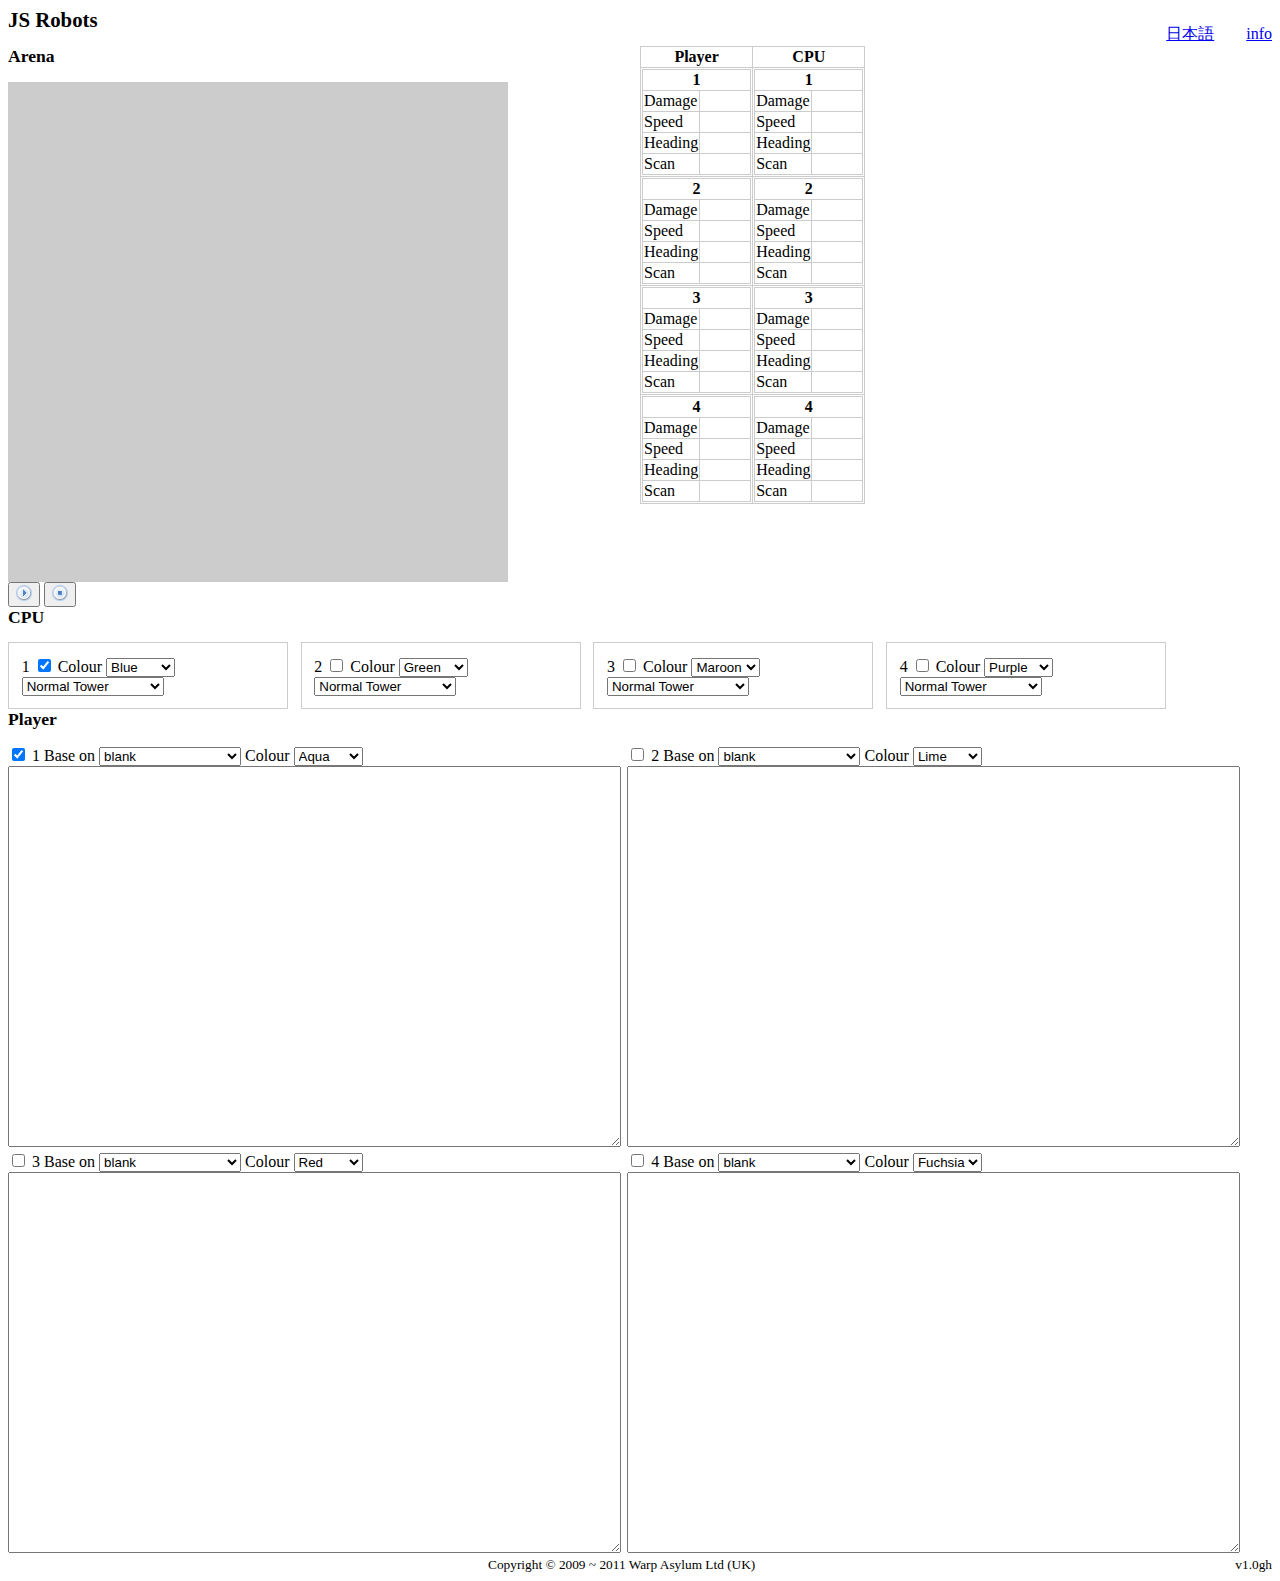
<file: index.html>
<!DOCTYPE html PUBLIC "-//W3C//DTD XHTML 1.1//EN" "http://www.w3.org/TR/xhtml11/DTD/xhtml11.dtd">
<html xmlns="http://www.w3.org/1999/xhtml" xml:lang="en">
<head>
<meta http-equiv="Content-Type" content="text/html; charset=utf-8" />
<meta http-equiv="Content-Style-Type" content="text/css"/>
<meta http-equiv="Content-Language" content="en"/>
<meta http-equiv="imagetoolbar" content="no"/>
<meta name="description" content="Fight to the death with JS Robots! A JavaScript programming game."/>
<meta name="keywords" content="jsrobots, javascript, programming game, robots, upa, crobots, learn programming"/>
<meta name="author" content="Warp Asylum"/>
<meta name="copyright" content="Copyright &copy; 2009 ~ 2011 Warp Asylum Ltd (UK)"/>
<title>JS Robots</title>
<link type="text/css" href="css/jsrobots.css" rel="stylesheet" media="all"/>
<!--<script type="text/javascript" src="http://jqueryjs.googlecode.com/files/jquery-1.3.2.min.js"></script>-->
<script type="text/javascript" src="js/3rd/jquery-1.3.2.min.js"></script><!--for full offline usability-->
<script type="text/javascript" src="js/scoring.js"></script>
<script type="text/javascript" src="js/interface.js"></script>
<script type="text/javascript" src="js/maths.js"></script>
<script type="text/javascript" src="js/robot.js"></script>
<script type="text/javascript" src="js/missile.js"></script>
<script type="text/javascript" src="js/explosion.js"></script>
<script type="text/javascript" src="js/arena.js"></script>
<script type="text/javascript" src="js/game.js"></script>
<script type="text/javascript" src="js/userland.js"></script>
</head>
<body>
<p style="float:right;"><a href="index_ja.html" xml:lang="ja">日本語</a><a href="info.html" style="margin-left:2em;">info</a></p><h1>JS Robots</h1>
<noscript><p>JS Robots is a JavaScript programming game and is simply no fun with JavaScript disabled :-(</p></noscript>
<div style="float:left; width:600px;">
	<h2>Arena</h2>
	<div id="arena" style="background-color:#CCCCCC; width:500px; height:500px;"></div>
	<button type="button" onclick="playButton();" title="Play (again)"><img src="img/control_play_blue.png" alt="Play (again)"/></button>
	<button type="button" onclick="stopButton();" title="Stop"><img src="img/control_stop_blue.png" alt="Stop"/></button>
	<!--
	<button type="button" onclick="pauseButton();" title="Pause/unpause"><img src="img/control_pause_blue.png" alt="Pause/unpause"/></button>
	-->
</div>
<div style="float:left; width:300px; margin-left:2em;">
	<table>
		<thead>
			<tr><th>Player</th><th>CPU</th></tr>
		</thead>
		<tbody>
			<tr>
				<td>
					<table>
						<thead><tr><th colspan="2">1</th></tr></thead>
						<tbody>
							<tr><td>Damage</td><td id="player_1_damage" style="width:3em;">&nbsp;&nbsp;&nbsp;</td></tr>
							<tr><td>Speed</td><td id="player_1_speed" style="width:3em;">&nbsp;&nbsp;&nbsp;</td></tr>
							<tr><td>Heading</td><td id="player_1_heading" style="width:3em;">&nbsp;&nbsp;&nbsp;</td></tr>
							<tr><td>Scan</td><td id="player_1_scan" style="width:3em;">&nbsp;&nbsp;&nbsp;</td></tr>
						</tbody>
					</table>
				</td>
				<td>
					<table>
						<thead><tr><th colspan="2">1</th></tr></thead>
						<tbody>
							<tr><td>Damage</td><td id="cpu_1_damage" style="width:3em;">&nbsp;&nbsp;&nbsp;</td></tr>
							<tr><td>Speed</td><td id="cpu_1_speed" style="width:3em;">&nbsp;&nbsp;&nbsp;</td></tr>
							<tr><td>Heading</td><td id="cpu_1_heading" style="width:3em;">&nbsp;&nbsp;&nbsp;</td></tr>
							<tr><td>Scan</td><td id="cpu_1_scan" style="width:3em;">&nbsp;&nbsp;&nbsp;</td></tr>
						</tbody>
					</table>
				</td>
			</tr>
			<tr>
				<td>
					<table>
						<thead><tr><th colspan="2">2</th></tr></thead>
						<tbody>
							<tr><td>Damage</td><td id="player_2_damage" style="width:3em;">&nbsp;&nbsp;&nbsp;</td></tr>
							<tr><td>Speed</td><td id="player_2_speed" style="width:3em;">&nbsp;&nbsp;&nbsp;</td></tr>
							<tr><td>Heading</td><td id="player_2_heading" style="width:3em;">&nbsp;&nbsp;&nbsp;</td></tr>
							<tr><td>Scan</td><td id="player_2_scan" style="width:3em;">&nbsp;&nbsp;&nbsp;</td></tr>
						</tbody>
					</table>
				</td>
				<td>
					<table>
						<thead><tr><th colspan="2">2</th></tr></thead>
						<tbody>
							<tr><td>Damage</td><td id="cpu_2_damage" style="width:3em;">&nbsp;&nbsp;&nbsp;</td></tr>
							<tr><td>Speed</td><td id="cpu_2_speed" style="width:3em;">&nbsp;&nbsp;&nbsp;</td></tr>
							<tr><td>Heading</td><td id="cpu_2_heading" style="width:3em;">&nbsp;&nbsp;&nbsp;</td></tr>
							<tr><td>Scan</td><td id="cpu_2_scan" style="width:3em;">&nbsp;&nbsp;&nbsp;</td></tr>
						</tbody>
					</table>
				</td>
			</tr>
			<tr>
				<td>
					<table>
						<thead><tr><th colspan="2">3</th></tr></thead>
						<tbody>
							<tr><td>Damage</td><td id="player_3_damage" style="width:3em;">&nbsp;&nbsp;&nbsp;</td></tr>
							<tr><td>Speed</td><td id="player_3_speed" style="width:3em;">&nbsp;&nbsp;&nbsp;</td></tr>
							<tr><td>Heading</td><td id="player_3_heading" style="width:3em;">&nbsp;&nbsp;&nbsp;</td></tr>
							<tr><td>Scan</td><td id="player_3_scan" style="width:3em;">&nbsp;&nbsp;&nbsp;</td></tr>
						</tbody>
					</table>
				</td>
				<td>
					<table>
						<thead><tr><th colspan="2">3</th></tr></thead>
						<tbody>
							<tr><td>Damage</td><td id="cpu_3_damage" style="width:3em;">&nbsp;&nbsp;&nbsp;</td></tr>
							<tr><td>Speed</td><td id="cpu_3_speed" style="width:3em;">&nbsp;&nbsp;&nbsp;</td></tr>
							<tr><td>Heading</td><td id="cpu_3_heading" style="width:3em;">&nbsp;&nbsp;&nbsp;</td></tr>
							<tr><td>Scan</td><td id="cpu_3_scan" style="width:3em;">&nbsp;&nbsp;&nbsp;</td></tr>
						</tbody>
					</table>
				</td>
			</tr>
			<tr>
				<td>
					<table>
						<thead><tr><th colspan="2">4</th></tr></thead>
						<tbody>
							<tr><td>Damage</td><td id="player_4_damage" style="width:3em;">&nbsp;&nbsp;&nbsp;</td></tr>
							<tr><td>Speed</td><td id="player_4_speed" style="width:3em;">&nbsp;&nbsp;&nbsp;</td></tr>
							<tr><td>Heading</td><td id="player_4_heading" style="width:3em;">&nbsp;&nbsp;&nbsp;</td></tr>
							<tr><td>Scan</td><td id="player_4_scan" style="width:3em;">&nbsp;&nbsp;&nbsp;</td></tr>
						</tbody>
					</table>
				</td>
				<td>
					<table>
						<thead><tr><th colspan="2">4</th></tr></thead>
						<tbody>
							<tr><td>Damage</td><td id="cpu_4_damage" style="width:3em;">&nbsp;&nbsp;&nbsp;</td></tr>
							<tr><td>Speed</td><td id="cpu_4_speed" style="width:3em;">&nbsp;&nbsp;&nbsp;</td></tr>
							<tr><td>Heading</td><td id="cpu_4_heading" style="width:3em;">&nbsp;&nbsp;&nbsp;</td></tr>
							<tr><td>Scan</td><td id="cpu_4_scan" style="width:3em;">&nbsp;&nbsp;&nbsp;</td></tr>
						</tbody>
					</table>
				</td>
			</tr>
		</tbody>
	</table>
</div>
<h2 style="clear:both;">CPU</h2>
<div style="width:20%; float:left; padding:1%; border:1px solid #CCCCCC; margin-right:1%;">
	1
	<input type="checkbox" id="cpu_1_on" checked="checked"/>
	Colour
	<select id="cpu_1_color"><option value="aqua" >Aqua</option><option value="black" >Black</option><option value="blue" selected="selected">Blue</option><option value="fuchsia" >Fuchsia</option><option value="gray" >Gray</option><option value="green" >Green</option><option value="lime" >Lime</option><option value="maroon" >Maroon</option><option value="navy" >Navy</option><option value="olive" >Olive</option><option value="purple" >Purple</option><option value="red" >Red</option><option value="silver" >Silver</option><option value="teal" >Teal</option><option value="white" >White</option><option value="yellow" >Yellow</option></select>
	<br/>
	<select id="cpu_1_program" ><optgroup label="Tower"><option value="normal_tower">Normal Tower</option><option value="defensive_tower">Defensive Tower</option><option value="aggressive_tower">Aggressive Tower</option></optgroup><optgroup label="Sniper"><option value="camping_sniper">Camping Sniper</option><option value="hunting_sniper">Hunting Sniper</option></optgroup><optgroup label="Guard"><option value="perimeter_guard">Perimeter Guard</option><option value="radius_guard">Radius Guard</option></optgroup><optgroup label="Miscellaneous"><option value="mosquito">Mosquito</option></optgroup></select>
</div>
<div style="width:20%; float:left; padding:1%; border:1px solid #CCCCCC; margin-right:1%;">
	2
	<input type="checkbox" id="cpu_2_on"/>
	Colour
	<select id="cpu_2_color"><option value="aqua" >Aqua</option><option value="black" >Black</option><option value="blue" >Blue</option><option value="fuchsia" >Fuchsia</option><option value="gray" >Gray</option><option value="green" selected="selected">Green</option><option value="lime" >Lime</option><option value="maroon" >Maroon</option><option value="navy" >Navy</option><option value="olive" >Olive</option><option value="purple" >Purple</option><option value="red" >Red</option><option value="silver" >Silver</option><option value="teal" >Teal</option><option value="white" >White</option><option value="yellow" >Yellow</option></select>
	<br/>
	<select id="cpu_2_program" ><optgroup label="Tower"><option value="normal_tower">Normal Tower</option><option value="defensive_tower">Defensive Tower</option><option value="aggressive_tower">Aggressive Tower</option></optgroup><optgroup label="Sniper"><option value="camping_sniper">Camping Sniper</option><option value="hunting_sniper">Hunting Sniper</option></optgroup><optgroup label="Guard"><option value="perimeter_guard">Perimeter Guard</option><option value="radius_guard">Radius Guard</option></optgroup><optgroup label="Miscellaneous"><option value="mosquito">Mosquito</option></optgroup></select>
</div>
<div style="width:20%; float:left; padding:1%; border:1px solid #CCCCCC; margin-right:1%;">
	3
	<input type="checkbox" id="cpu_3_on"/>
	Colour
	<select id="cpu_3_color"><option value="aqua" >Aqua</option><option value="black" >Black</option><option value="blue" >Blue</option><option value="fuchsia" >Fuchsia</option><option value="gray" >Gray</option><option value="green" >Green</option><option value="lime" >Lime</option><option value="maroon" selected="selected">Maroon</option><option value="navy" >Navy</option><option value="olive" >Olive</option><option value="purple" >Purple</option><option value="red" >Red</option><option value="silver" >Silver</option><option value="teal" >Teal</option><option value="white" >White</option><option value="yellow" >Yellow</option></select>
	<br/>
	<select id="cpu_3_program" ><optgroup label="Tower"><option value="normal_tower">Normal Tower</option><option value="defensive_tower">Defensive Tower</option><option value="aggressive_tower">Aggressive Tower</option></optgroup><optgroup label="Sniper"><option value="camping_sniper">Camping Sniper</option><option value="hunting_sniper">Hunting Sniper</option></optgroup><optgroup label="Guard"><option value="perimeter_guard">Perimeter Guard</option><option value="radius_guard">Radius Guard</option></optgroup><optgroup label="Miscellaneous"><option value="mosquito">Mosquito</option></optgroup></select>
</div>
<div style="width:20%; float:left; padding:1%; border:1px solid #CCCCCC; margin-right:1%;">
	4
	<input type="checkbox" id="cpu_4_on"/>
	Colour
	<select id="cpu_4_color"><option value="aqua" >Aqua</option><option value="black" >Black</option><option value="blue" >Blue</option><option value="fuchsia" >Fuchsia</option><option value="gray" >Gray</option><option value="green" >Green</option><option value="lime" >Lime</option><option value="maroon" >Maroon</option><option value="navy" >Navy</option><option value="olive" >Olive</option><option value="purple" selected="selected">Purple</option><option value="red" >Red</option><option value="silver" >Silver</option><option value="teal" >Teal</option><option value="white" >White</option><option value="yellow" >Yellow</option></select>
	<br/>
	<select id="cpu_4_program" ><optgroup label="Tower"><option value="normal_tower">Normal Tower</option><option value="defensive_tower">Defensive Tower</option><option value="aggressive_tower">Aggressive Tower</option></optgroup><optgroup label="Sniper"><option value="camping_sniper">Camping Sniper</option><option value="hunting_sniper">Hunting Sniper</option></optgroup><optgroup label="Guard"><option value="perimeter_guard">Perimeter Guard</option><option value="radius_guard">Radius Guard</option></optgroup><optgroup label="Miscellaneous"><option value="mosquito">Mosquito</option></optgroup></select>
</div>
<h2 style="clear:both;">Player</h2>
<div style="width:49%; float:left;">
	<input type="checkbox" id="player_1_on" checked="checked"/>
	1
	Base on
	<select id="player_1_program" onchange="setPlayer(1, this.value);"><option value="blank">blank</option><optgroup label="Tower"><option value="normal_tower">Normal Tower</option><option value="defensive_tower">Defensive Tower</option><option value="aggressive_tower">Aggressive Tower</option></optgroup><optgroup label="Sniper"><option value="camping_sniper">Camping Sniper</option><option value="hunting_sniper">Hunting Sniper</option></optgroup><optgroup label="Guard"><option value="perimeter_guard">Perimeter Guard</option><option value="radius_guard">Radius Guard</option></optgroup><optgroup label="Miscellaneous"><option value="mosquito">Mosquito</option></optgroup></select>
	Colour
	<select id="player_1_color"><option value="aqua" selected="selected">Aqua</option><option value="black" >Black</option><option value="blue" >Blue</option><option value="fuchsia" >Fuchsia</option><option value="gray" >Gray</option><option value="green" >Green</option><option value="lime" >Lime</option><option value="maroon" >Maroon</option><option value="navy" >Navy</option><option value="olive" >Olive</option><option value="purple" >Purple</option><option value="red" >Red</option><option value="silver" >Silver</option><option value="teal" >Teal</option><option value="white" >White</option><option value="yellow" >Yellow</option></select>
	<textarea id="player_1_program_source" style="width:98%;" rows="25" cols="60"></textarea>
	<script type="text/javascript">
		document.getElementById('player_1_program_source').onkeydown = catchTab;
	</script>
</div>
<div style="width:49%; float:left;">
	<input type="checkbox" id="player_2_on"/>
	2
	Base on
	<select id="player_2_program" onchange="setPlayer(2, this.value);"><option value="blank">blank</option><optgroup label="Tower"><option value="normal_tower">Normal Tower</option><option value="defensive_tower">Defensive Tower</option><option value="aggressive_tower">Aggressive Tower</option></optgroup><optgroup label="Sniper"><option value="camping_sniper">Camping Sniper</option><option value="hunting_sniper">Hunting Sniper</option></optgroup><optgroup label="Guard"><option value="perimeter_guard">Perimeter Guard</option><option value="radius_guard">Radius Guard</option></optgroup><optgroup label="Miscellaneous"><option value="mosquito">Mosquito</option></optgroup></select>
	Colour
	<select id="player_2_color"><option value="aqua" >Aqua</option><option value="black" >Black</option><option value="blue" >Blue</option><option value="fuchsia" >Fuchsia</option><option value="gray" >Gray</option><option value="green" >Green</option><option value="lime" selected="selected">Lime</option><option value="maroon" >Maroon</option><option value="navy" >Navy</option><option value="olive" >Olive</option><option value="purple" >Purple</option><option value="red" >Red</option><option value="silver" >Silver</option><option value="teal" >Teal</option><option value="white" >White</option><option value="yellow" >Yellow</option></select>
	<textarea id="player_2_program_source" style="width:98%;" rows="25" cols="60"></textarea>
	<script type="text/javascript">
		document.getElementById('player_2_program_source').onkeydown = catchTab;
	</script>
</div>
<div style="width:49%; float:left; clear:both;">
	<input type="checkbox" id="player_3_on"/>
	3
	Base on
	<select id="player_3_program" onchange="setPlayer(3, this.value);"><option value="blank">blank</option><optgroup label="Tower"><option value="normal_tower">Normal Tower</option><option value="defensive_tower">Defensive Tower</option><option value="aggressive_tower">Aggressive Tower</option></optgroup><optgroup label="Sniper"><option value="camping_sniper">Camping Sniper</option><option value="hunting_sniper">Hunting Sniper</option></optgroup><optgroup label="Guard"><option value="perimeter_guard">Perimeter Guard</option><option value="radius_guard">Radius Guard</option></optgroup><optgroup label="Miscellaneous"><option value="mosquito">Mosquito</option></optgroup></select>
	Colour
	<select id="player_3_color"><option value="aqua" >Aqua</option><option value="black" >Black</option><option value="blue" >Blue</option><option value="fuchsia" >Fuchsia</option><option value="gray" >Gray</option><option value="green" >Green</option><option value="lime" >Lime</option><option value="maroon" >Maroon</option><option value="navy" >Navy</option><option value="olive" >Olive</option><option value="purple" >Purple</option><option value="red" selected="selected">Red</option><option value="silver" >Silver</option><option value="teal" >Teal</option><option value="white" >White</option><option value="yellow" >Yellow</option></select>
	<textarea id="player_3_program_source" style="width:98%;" rows="25" cols="60"></textarea>
	<script type="text/javascript">
		document.getElementById('player_3_program_source').onkeydown = catchTab;
	</script>
</div>
<div style="width:49%; float:left;">
	<input type="checkbox" id="player_4_on"/>
	4
	Base on
	<select id="player_4_program" onchange="setPlayer(4, this.value);"><option value="blank">blank</option><optgroup label="Tower"><option value="normal_tower">Normal Tower</option><option value="defensive_tower">Defensive Tower</option><option value="aggressive_tower">Aggressive Tower</option></optgroup><optgroup label="Sniper"><option value="camping_sniper">Camping Sniper</option><option value="hunting_sniper">Hunting Sniper</option></optgroup><optgroup label="Guard"><option value="perimeter_guard">Perimeter Guard</option><option value="radius_guard">Radius Guard</option></optgroup><optgroup label="Miscellaneous"><option value="mosquito">Mosquito</option></optgroup></select>
	Colour
	<select id="player_4_color"><option value="aqua" >Aqua</option><option value="black" >Black</option><option value="blue" >Blue</option><option value="fuchsia" selected="selected">Fuchsia</option><option value="gray" >Gray</option><option value="green" >Green</option><option value="lime" >Lime</option><option value="maroon" >Maroon</option><option value="navy" >Navy</option><option value="olive" >Olive</option><option value="purple" >Purple</option><option value="red" >Red</option><option value="silver" >Silver</option><option value="teal" >Teal</option><option value="white" >White</option><option value="yellow" >Yellow</option></select>
	<textarea id="player_4_program_source" style="width:98%;" rows="25" cols="60"></textarea>
	<script type="text/javascript">
		document.getElementById('player_4_program_source').onkeydown = catchTab;
	</script>
</div>
		
<!--presets go here-->
<!--any good ways to, locally, load these in from the js/robots/* files??-->
<div style="display:none;">
	<textarea id="blank" rows="25" cols="60"></textarea>
	<textarea id="normal_tower" rows="25" cols="60">//NORMAL TOWER
//
//Scan constantly and shoot at most recently found target
//

if(!this.scanAngle)	//One-off initialisation
{
	this.scanAngle = rand(360);
	this.currentTargetAngle = 0;
	this.currentTargetRange = 0;
	this.gotFirstTarget = false;
}

var range = this.scan(this.scanAngle, 5);

if(range)	//Update shooting angle if new target found
{
	this.gotFirstTarget = true;
	this.currentTargetAngle = this.scanAngle;
	this.currentTargetRange = range;
}

//Fire at current angle and range
if(this.gotFirstTarget)
{
	this.cannon(this.currentTargetAngle, this.currentTargetRange);
}

this.scanAngle += 10;</textarea>
	<textarea id="defensive_tower" rows="25" cols="60">//DEFENSIVE TOWER
//
//Scan constantly and shoot at most recently found target
//IF we have taken damage
//

if(!this.scanAngle)	//One-off initialisation
{
	this.scanAngle = rand(360);
	this.currentTargetAngle = 0;
	this.currentTargetRange = 0;
	this.gotFirstTarget = false;
	this.currentDamage = 0;
}

var range = this.scan(this.scanAngle, 5);

if(range)	//Update shooting angle if new target found
{
	this.gotFirstTarget = true;
	this.currentTargetAngle = this.scanAngle;
	this.currentTargetRange = range;
}

//Fire at current angle and range IF we've taken a hit
if(this.gotFirstTarget && (this.damage() != this.currentDamage))
{
	this.cannon(this.currentTargetAngle, this.currentTargetRange);
}

this.scanAngle += 10;
this.currentDamage = this.damage();</textarea>
	<textarea id="aggressive_tower" rows="25" cols="60">//AGGRESSIVE TOWER
//
//Scan constantly and shoot at target if found
//ELSE lob a random missile for the sake of it!
//

if(!this.scanAngle)	//One-off initialisation
{
	this.scanAngle = rand(360);
}

var range = this.scan(this.scanAngle, 10);

if(range)
{
	this.cannon(this.scanAngle, range);
}

//Go wild!
else
{
	//Add 50 so we don't hit ourself!
	this.cannon(rand(360), rand(300) + 50);
}

this.scanAngle += 20;</textarea>
	<textarea id="camping_sniper" rows="25" cols="60">//CAMPING SNIPER
//
//Hide in a random corner for easier scanning
//
//

//Helper method
this.closeToWall = function()
{
	var x = this.loc_x();
	var y = this.loc_y();

	if(x < 10 || x > 490)
	{
		return true;
	}

	if(y < 10 || y > 490)
	{
		return true;
	}

	return false;
};

this.getRandomCorner = function()
{
	var decider = rand(1000);
	
	var x = 499;
	if(decider < 500)
	{
		x = 0;
	}
	
	decider = rand(1000);
	
	var y = 499;
	if(decider < 500)
	{
		y = 0;
	}
	
	return {x:x, y:y};	//Object literal
};

this.getScanAnglesForCorner = function(corner)
{
	if(corner.x == 0 && corner.y == 0)
	{
		return {min:90, max:180};
	}
	
	if(corner.x == 499 && corner.y == 0)
	{
		return {min:180, max:270};
	}
	
	if(corner.x == 499 && corner.y == 499)
	{
		return {min:270, max:359};
	}
	
	if(corner.x == 0 && corner.y == 499)
	{
		return {min:0, max:90};
	}
};

this.getHeadingToXY = function(x, y)
{
	var heading;
	
	var curx = this.loc_x();
	var cury = this.loc_y();
	
	var dx = curx - x;
	var dy = cury - y;
	
	//atan() only returns -90 to +90, so figure out how to use
	//the atan() value
	if(dx == 0)	//x is zero, we either move due north or south
	{
		if(y > cury)
		{
			heading = 180;	//South
		}
		
		else
		{
			heading = 0;	//North
		}
	}
	
	else
	{
		if(y < cury)
		{
			if(x > curx)
			{
				heading = atan(dy / dx);	//NORTH EAST
			}
			
			else
			{
				heading = 180 + atan(dy / dx);	//NORTH WEST
			}
        }
        
        else
        {
        	if(x > curx)
        	{
        		heading = 360 + atan(dy / dx);	//SOUTH EAST
        	}
        	
        	else
        	{
        		heading = 180 + atan(dy / dx);	//SOUTH WEST
        	}
        }
    }
    
    return heading;
};

//Init
if(!this.corner)
{
	this.corner = this.getRandomCorner();
	this.heading = this.getHeadingToXY(this.corner.x, this.corner.y);
	
	var scanAngles = this.getScanAnglesForCorner(this.corner);
	this.scanMin = scanAngles.min;
	this.scanMax = scanAngles.max;
	
	this.scanAngle = this.scanMin;
	
	this.currentDamage = 0;
}

//Almost in that corner? Then stop!
if(this.closeToWall())
{
	this.drive(this.heading, 0);
	
	var range = this.scan(this.scanAngle, 5);
	
	if(range && range < 350)
	{
		this.cannon(this.scanAngle, range);
	}
	
	this.scanAngle += 10;
	
	if(this.scanAngle > this.scanMax)
	{
		this.scanAngle = this.scanMin;
	}
}

else
{
	this.drive(this.heading, 50);
}

//Change corner if got damage (from explosion or collision)
if(this.currentDamage != this.damage())
{
	this.corner = this.getRandomCorner();
	this.heading = this.getHeadingToXY(this.corner.x, this.corner.y);
	this.drive(this.heading, 50);	//For quick getaway bug
}

this.currentDamage = this.damage();</textarea>
	<textarea id="hunting_sniper" rows="25" cols="60">//HUNTING SNIPER
//
//Scans only if lost/no target.
//Chases target and backs off if too close.
//No collision detection to speak of.
//Why not add some as a user exercise? ;-)
//

//Init
if(!this.scanAngle)
{
	this.scanAngle = 0;
}

var range = this.scan(this.scanAngle, 5);

//Have target
if(range)
{
	this.cannon(this.scanAngle, range);
	
	if(range > 300)	//Move closer
	{
		this.drive(this.scanAngle, 75);
	}
	
	else if(range < 200)	//Back off
	{
		this.drive(this.scanAngle, 0);
		this.drive(this.scanAngle - 180, 100);
	}
}

else	//Only change scanning angle if we've lost the target
{
	this.scanAngle += 10;
}</textarea>
	<textarea id="radius_guard" rows="25" cols="60">//RADIUS GUARD
//
//Walk around a circle protecting what's inside
//the circle by shooting outwards if there's a target.
//Change drive direction if hit a robot or wall
//

//Helper method
this.closeToWall = function()
{
	var x = this.loc_x();
	var y = this.loc_y();

	if(x < 10 || x > 490)
	{
		return true;
	}

	if(y < 10 || y > 490)
	{
		return true;
	}

	return false;
};

//Init
if(!this.walkAngle)
{
	this.walkAngle = 0;
	this.angleInc = 3;
	this.affector = 1;
}

//Scan current tangent (ie. drive angle minus 90) from centre of circle
//[We need to *add* 90 when angleInc is negative (ie. moving anti-clockwise)]
this.scanAngle = this.walkAngle + (90 * -this.affector);

this.drive(this.walkAngle, 50);

var range = this.scan(this.scanAngle, 10);

//Have target
if(range)
{
	this.cannon(this.scanAngle, range);
}

this.walkAngle += (this.angleInc * this.affector);

if(this.speed() == 0 || this.closeToWall())	//Hit wall or robot
{
	//this.angleInc = -this.angleInc;
	this.affector = -this.affector;
	this.walkAngle -= 180;
}

if(this.speed() == 0)	//For quick getaway bug
{
	this.drive(this.walkAngle, 50);
}</textarea>
	<textarea id="perimeter_guard" rows="25" cols="60">//PERIMETER GUARD
//
//Walk back and forth across the same line
//shooting anything more-or-less in front
//and backtracking if hit another robots
//

//Helper method
this.closeToWall = function()
{
	var x = this.loc_x();
	var y = this.loc_y();

	if(x < 10 || x > 490)
	{
		return true;
	}

	if(y < 10 || y > 490)
	{
		return true;
	}

	return false;
};

//Reverse driving angle by 180 degrees
this.toggleAngle = function()
{
	if(this.currentAngle == this.startAngle)
	{
		this.currentAngle = this.returnAngle;
	}
	
	else
	{
		this.currentAngle = this.startAngle;
	}
};

//Init
if(!this.startAngle)
{
	this.startAngle = rand(360);
	this.returnAngle = this.startAngle - 180;
	this.currentAngle = this.startAngle;
}



this.drive(this.currentAngle, 50);

var range = this.scan(this.currentAngle, 10);

//Have target
if(range)
{
	this.cannon(this.currentAngle, range);
}

if(this.speed() == 0 || this.closeToWall())	//Hit wall or robot
{
	this.toggleAngle();
}

if(this.speed() == 0)	//For quick getaway bug
{
	this.drive(this.currentAngle, 50);
}</textarea>
	<textarea id="mosquito" rows="25" cols="60">//MOSQUITO
//
//A non-offensive robot that flies around randomly
//like a lunatic
//

//Helper
this.closeToCoord = function(coord)
{
	return (Math.abs(coord.x - this.loc_x()) < 20) && (Math.abs(coord.y - this.loc_y()) < 20);
};

this.getRandomCoord = function()
{
	return {x:rand(500), y:rand(500)};	//Object literal
};

this.getHeadingToXY = function(x, y)
{
	var heading;
	
	var curx = this.loc_x();
	var cury = this.loc_y();
	
	var dx = curx - x;
	var dy = cury - y;
	
	//atan() only returns -90 to +90, so figure out how to use
	//the atan() value
	if(dx == 0)	//x is zero, we either move due north or south
	{
		if(y > cury)
		{
			heading = 180;	//South
		}
		
		else
		{
			heading = 0;	//North
		}
	}
	
	else
	{
		if(y < cury)
		{
			if(x > curx)
			{
				heading = atan(dy / dx);	//NORTH EAST
			}
			
			else
			{
				heading = 180 + atan(dy / dx);	//NORTH WEST
			}
        }
        
        else
        {
        	if(x > curx)
        	{
        		heading = 360 + atan(dy / dx);	//SOUTH EAST
        	}
        	
        	else
        	{
        		heading = 180 + atan(dy / dx);	//SOUTH WEST
        	}
        }
    }
    
    return heading;
};

this.getCoordAndHeading = function()
{
	this.coord = this.getRandomCoord();
	this.heading = this.getHeadingToXY(this.coord.x, this.coord.y);
};

//Init
if(!this.coord)
{
	this.getCoordAndHeading();
}

this.drive(this.heading, 100);

//Stop (and change coord) if close enough to desired coord
//OR if we've hit another robot
if(this.closeToCoord(this.coord) || this.speed() == 0)
{
	this.drive(this.heading, 0);	//Stop
		
	this.getCoordAndHeading();
	this.drive(this.heading, 100);	//For quick getaway bug
}</textarea>
</div>

<!--this is for the log() function - quite useful!-->
<!--
<br/>
<br style="clear:both;"/>
<div id="console" style="font-family:monospace; border:1px solid black; padding:0.5em; height:400px; overflow:auto;"></div>
-->

<div id="footer"><span style="float:right;">v1.0gh</span>Copyright &copy; 2009 ~ 2011 Warp Asylum Ltd (UK)</div>
</body>
</html>
</file>
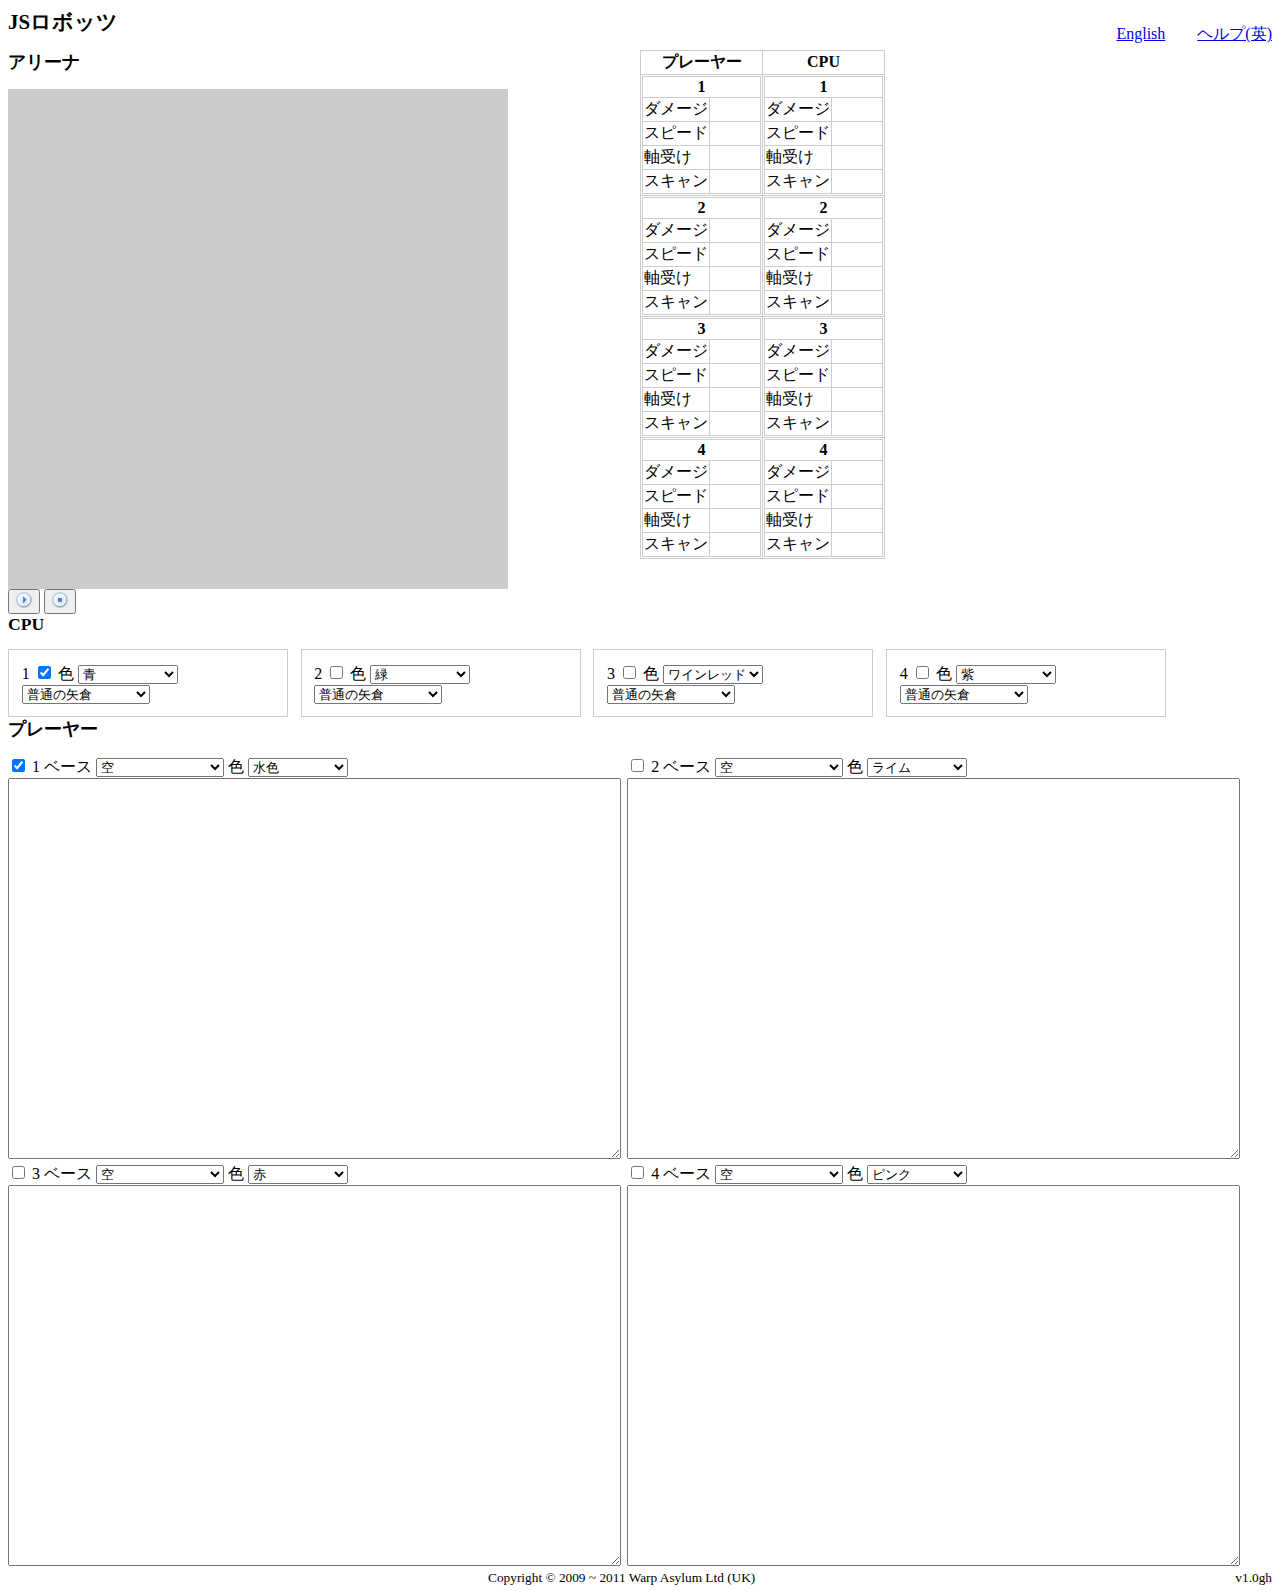
<file: index_ja.html>
<!DOCTYPE html PUBLIC "-//W3C//DTD XHTML 1.1//EN" "http://www.w3.org/TR/xhtml11/DTD/xhtml11.dtd">
<html xmlns="http://www.w3.org/1999/xhtml" xml:lang="ja">
<head>
<meta http-equiv="Content-Type" content="text/html; charset=utf-8" />
<meta http-equiv="Content-Style-Type" content="text/css"/>
<meta http-equiv="Content-Language" content="ja"/>
<meta http-equiv="imagetoolbar" content="no"/>
<meta name="description" content="JavaScript ロボットで、死ぬまで戦ってください! JavaScript のプログラミングゲームです。"/>
<meta name="keywords" content="ロボッツ, CROBOTS, ジャバスクリプト, ジャヴァスクリプト, javascript, js, プログラミング, ゲーム"/>
<meta name="author" content="Warp Asylum"/>
<meta name="copyright" content="Copyright &copy; 2009 ~ 2011 Warp Asylum Ltd (UK)"/>
<title>JSロボッツ</title>
<link type="text/css" href="css/jsrobots.css" rel="stylesheet" media="all"/>
<!--<script type="text/javascript" src="http://jqueryjs.googlecode.com/files/jquery-1.3.2.min.js"></script>-->
<script type="text/javascript" src="js/3rd/jquery-1.3.2.min.js"></script>
<script type="text/javascript" src="js/scoring.js"></script>
<script type="text/javascript" src="js/interface.js"></script>
<script type="text/javascript" src="js/maths.js"></script>
<script type="text/javascript" src="js/robot.js"></script>
<script type="text/javascript" src="js/missile.js"></script>
<script type="text/javascript" src="js/explosion.js"></script>
<script type="text/javascript" src="js/arena.js"></script>
<script type="text/javascript" src="js/game.js"></script>
<script type="text/javascript" src="js/userland.js"></script>
</head>
<body>
<p style="float:right;"><a href="index.html" xml:lang="en">English</a><a href="info.html" style="margin-left:2em;">ヘルプ(英)</a></p><h1>JSロボッツ</h1>
<noscript><p>JavaScript が必要です。</p></noscript>
<div style="float:left; width:600px;">
	<h2>アリーナ</h2>
	<div id="arena" style="background-color:#CCCCCC; width:500px; height:500px;"></div>
	<button type="button" onclick="playButton();" title="(再)起動"><img src="img/control_play_blue.png" alt="(再)起動"/></button>
	<button type="button" onclick="stopButton();" title="止める"><img src="img/control_stop_blue.png" alt="止める"/></button>
	<!--
	<button type="button" onclick="pauseButton();" title="Pause/unpause"><img src="img/control_pause_blue.png" alt="Pause/unpause"/></button>
	-->
</div>
<div style="float:left; width:300px; margin-left:2em;">
	<table>
		<thead>
			<tr><th>プレーヤー</th><th>CPU</th></tr>
		</thead>
		<tbody>
			<tr>
				<td>
					<table>
						<thead><tr><th colspan="2">1</th></tr></thead>
						<tbody>
							<tr><td>ダメージ</td><td id="player_1_damage" style="width:3em;">&nbsp;&nbsp;&nbsp;</td></tr>
							<tr><td>スピード</td><td id="player_1_speed" style="width:3em;">&nbsp;&nbsp;&nbsp;</td></tr>
							<tr><td>軸受け</td><td id="player_1_heading" style="width:3em;">&nbsp;&nbsp;&nbsp;</td></tr>
							<tr><td>スキャン</td><td id="player_1_scan" style="width:3em;">&nbsp;&nbsp;&nbsp;</td></tr>
						</tbody>
					</table>
				</td>
				<td>
					<table>
						<thead><tr><th colspan="2">1</th></tr></thead>
						<tbody>
							<tr><td>ダメージ</td><td id="cpu_1_damage" style="width:3em;">&nbsp;&nbsp;&nbsp;</td></tr>
							<tr><td>スピード</td><td id="cpu_1_speed" style="width:3em;">&nbsp;&nbsp;&nbsp;</td></tr>
							<tr><td>軸受け</td><td id="cpu_1_heading" style="width:3em;">&nbsp;&nbsp;&nbsp;</td></tr>
							<tr><td>スキャン</td><td id="cpu_1_scan" style="width:3em;">&nbsp;&nbsp;&nbsp;</td></tr>
						</tbody>
					</table>
				</td>
			</tr>
			<tr>
				<td>
					<table>
						<thead><tr><th colspan="2">2</th></tr></thead>
						<tbody>
							<tr><td>ダメージ</td><td id="player_2_damage" style="width:3em;">&nbsp;&nbsp;&nbsp;</td></tr>
							<tr><td>スピード</td><td id="player_2_speed" style="width:3em;">&nbsp;&nbsp;&nbsp;</td></tr>
							<tr><td>軸受け</td><td id="player_2_heading" style="width:3em;">&nbsp;&nbsp;&nbsp;</td></tr>
							<tr><td>スキャン</td><td id="player_2_scan" style="width:3em;">&nbsp;&nbsp;&nbsp;</td></tr>
						</tbody>
					</table>
				</td>
				<td>
					<table>
						<thead><tr><th colspan="2">2</th></tr></thead>
						<tbody>
							<tr><td>ダメージ</td><td id="cpu_2_damage" style="width:3em;">&nbsp;&nbsp;&nbsp;</td></tr>
							<tr><td>スピード</td><td id="cpu_2_speed" style="width:3em;">&nbsp;&nbsp;&nbsp;</td></tr>
							<tr><td>軸受け</td><td id="cpu_2_heading" style="width:3em;">&nbsp;&nbsp;&nbsp;</td></tr>
							<tr><td>スキャン</td><td id="cpu_2_scan" style="width:3em;">&nbsp;&nbsp;&nbsp;</td></tr>
						</tbody>
					</table>
				</td>
			</tr>
			<tr>
				<td>
					<table>
						<thead><tr><th colspan="2">3</th></tr></thead>
						<tbody>
							<tr><td>ダメージ</td><td id="player_3_damage" style="width:3em;">&nbsp;&nbsp;&nbsp;</td></tr>
							<tr><td>スピード</td><td id="player_3_speed" style="width:3em;">&nbsp;&nbsp;&nbsp;</td></tr>
							<tr><td>軸受け</td><td id="player_3_heading" style="width:3em;">&nbsp;&nbsp;&nbsp;</td></tr>
							<tr><td>スキャン</td><td id="player_3_scan" style="width:3em;">&nbsp;&nbsp;&nbsp;</td></tr>
						</tbody>
					</table>
				</td>
				<td>
					<table>
						<thead><tr><th colspan="2">3</th></tr></thead>
						<tbody>
							<tr><td>ダメージ</td><td id="cpu_3_damage" style="width:3em;">&nbsp;&nbsp;&nbsp;</td></tr>
							<tr><td>スピード</td><td id="cpu_3_speed" style="width:3em;">&nbsp;&nbsp;&nbsp;</td></tr>
							<tr><td>軸受け</td><td id="cpu_3_heading" style="width:3em;">&nbsp;&nbsp;&nbsp;</td></tr>
							<tr><td>スキャン</td><td id="cpu_3_scan" style="width:3em;">&nbsp;&nbsp;&nbsp;</td></tr>
						</tbody>
					</table>
				</td>
			</tr>
			<tr>
				<td>
					<table>
						<thead><tr><th colspan="2">4</th></tr></thead>
						<tbody>
							<tr><td>ダメージ</td><td id="player_4_damage" style="width:3em;">&nbsp;&nbsp;&nbsp;</td></tr>
							<tr><td>スピード</td><td id="player_4_speed" style="width:3em;">&nbsp;&nbsp;&nbsp;</td></tr>
							<tr><td>軸受け</td><td id="player_4_heading" style="width:3em;">&nbsp;&nbsp;&nbsp;</td></tr>
							<tr><td>スキャン</td><td id="player_4_scan" style="width:3em;">&nbsp;&nbsp;&nbsp;</td></tr>
						</tbody>
					</table>
				</td>
				<td>
					<table>
						<thead><tr><th colspan="2">4</th></tr></thead>
						<tbody>
							<tr><td>ダメージ</td><td id="cpu_4_damage" style="width:3em;">&nbsp;&nbsp;&nbsp;</td></tr>
							<tr><td>スピード</td><td id="cpu_4_speed" style="width:3em;">&nbsp;&nbsp;&nbsp;</td></tr>
							<tr><td>軸受け</td><td id="cpu_4_heading" style="width:3em;">&nbsp;&nbsp;&nbsp;</td></tr>
							<tr><td>スキャン</td><td id="cpu_4_scan" style="width:3em;">&nbsp;&nbsp;&nbsp;</td></tr>
						</tbody>
					</table>
				</td>
			</tr>
		</tbody>
	</table>
</div>
<h2 style="clear:both;">CPU</h2>
<div style="width:20%; float:left; padding:1%; border:1px solid #CCCCCC; margin-right:1%;">
	1
	<input type="checkbox" id="cpu_1_on" checked="checked"/>
	色
	<select id="cpu_1_color"><option value="aqua" >水色</option><option value="black" >黒</option><option value="blue" selected="selected">青</option><option value="fuchsia" >ピンク</option><option value="gray" >灰色</option><option value="green" >緑</option><option value="lime" >ライム</option><option value="maroon" >ワインレッド</option><option value="navy" >ネイビー</option><option value="olive" >オリブ</option><option value="purple" >紫</option><option value="red" >赤</option><option value="silver" >シルバー</option><option value="teal" >ターコイズ</option><option value="white" >白</option><option value="yellow" >黄色</option></select>	
	<br/>
	<select id="cpu_1_program" ><optgroup label="矢倉"><option value="normal_tower">普通の矢倉</option><option value="defensive_tower">防衛的な矢倉</option><option value="aggressive_tower">攻撃的な矢倉</option></optgroup><optgroup label="狙撃兵"><option value="camping_sniper">隠れる狙撃兵</option><option value="hunting_sniper">追跡する狙撃兵</option></optgroup><optgroup label="警備隊"><option value="perimeter_guard">周辺警備隊</option><option value="radius_guard">半径警備隊</option></optgroup><optgroup label="その他"><option value="mosquito">蚊</option></optgroup></select>
</div>
<div style="width:20%; float:left; padding:1%; border:1px solid #CCCCCC; margin-right:1%;">
	2
	<input type="checkbox" id="cpu_2_on"/>
	色
	<select id="cpu_2_color"><option value="aqua" >水色</option><option value="black" >黒</option><option value="blue" >青</option><option value="fuchsia" >ピンク</option><option value="gray" >灰色</option><option value="green" selected="selected">緑</option><option value="lime" >ライム</option><option value="maroon" >ワインレッド</option><option value="navy" >ネイビー</option><option value="olive" >オリブ</option><option value="purple" >紫</option><option value="red" >赤</option><option value="silver" >シルバー</option><option value="teal" >ターコイズ</option><option value="white" >白</option><option value="yellow" >黄色</option></select>	
	<br/>
	<select id="cpu_2_program" ><optgroup label="矢倉"><option value="normal_tower">普通の矢倉</option><option value="defensive_tower">防衛的な矢倉</option><option value="aggressive_tower">攻撃的な矢倉</option></optgroup><optgroup label="狙撃兵"><option value="camping_sniper">隠れる狙撃兵</option><option value="hunting_sniper">追跡する狙撃兵</option></optgroup><optgroup label="警備隊"><option value="perimeter_guard">周辺警備隊</option><option value="radius_guard">半径警備隊</option></optgroup><optgroup label="その他"><option value="mosquito">蚊</option></optgroup></select>
</div>
<div style="width:20%; float:left; padding:1%; border:1px solid #CCCCCC; margin-right:1%;">
	3
	<input type="checkbox" id="cpu_3_on"/>
	色
	<select id="cpu_3_color"><option value="aqua" >水色</option><option value="black" >黒</option><option value="blue" >青</option><option value="fuchsia" >ピンク</option><option value="gray" >灰色</option><option value="green" >緑</option><option value="lime" >ライム</option><option value="maroon" selected="selected">ワインレッド</option><option value="navy" >ネイビー</option><option value="olive" >オリブ</option><option value="purple" >紫</option><option value="red" >赤</option><option value="silver" >シルバー</option><option value="teal" >ターコイズ</option><option value="white" >白</option><option value="yellow" >黄色</option></select>	
	<br/>
	<select id="cpu_3_program" ><optgroup label="矢倉"><option value="normal_tower">普通の矢倉</option><option value="defensive_tower">防衛的な矢倉</option><option value="aggressive_tower">攻撃的な矢倉</option></optgroup><optgroup label="狙撃兵"><option value="camping_sniper">隠れる狙撃兵</option><option value="hunting_sniper">追跡する狙撃兵</option></optgroup><optgroup label="警備隊"><option value="perimeter_guard">周辺警備隊</option><option value="radius_guard">半径警備隊</option></optgroup><optgroup label="その他"><option value="mosquito">蚊</option></optgroup></select>
</div>
<div style="width:20%; float:left; padding:1%; border:1px solid #CCCCCC; margin-right:1%;">
	4
	<input type="checkbox" id="cpu_4_on"/>
	色
	<select id="cpu_4_color"><option value="aqua" >水色</option><option value="black" >黒</option><option value="blue" >青</option><option value="fuchsia" >ピンク</option><option value="gray" >灰色</option><option value="green" >緑</option><option value="lime" >ライム</option><option value="maroon" >ワインレッド</option><option value="navy" >ネイビー</option><option value="olive" >オリブ</option><option value="purple" selected="selected">紫</option><option value="red" >赤</option><option value="silver" >シルバー</option><option value="teal" >ターコイズ</option><option value="white" >白</option><option value="yellow" >黄色</option></select>	
	<br/>
	<select id="cpu_4_program" ><optgroup label="矢倉"><option value="normal_tower">普通の矢倉</option><option value="defensive_tower">防衛的な矢倉</option><option value="aggressive_tower">攻撃的な矢倉</option></optgroup><optgroup label="狙撃兵"><option value="camping_sniper">隠れる狙撃兵</option><option value="hunting_sniper">追跡する狙撃兵</option></optgroup><optgroup label="警備隊"><option value="perimeter_guard">周辺警備隊</option><option value="radius_guard">半径警備隊</option></optgroup><optgroup label="その他"><option value="mosquito">蚊</option></optgroup></select>
</div>
<h2 style="clear:both;">プレーヤー</h2>
<div style="width:49%; float:left;">
	<input type="checkbox" id="player_1_on" checked="checked"/>
	1
	ベース
	<select id="player_1_program" onchange="setPlayer(1, this.value);"><option value="blank">空</option><optgroup label="矢倉"><option value="normal_tower">普通の矢倉</option><option value="defensive_tower">防衛的な矢倉</option><option value="aggressive_tower">攻撃的な矢倉</option></optgroup><optgroup label="狙撃兵"><option value="camping_sniper">隠れる狙撃兵</option><option value="hunting_sniper">追跡する狙撃兵</option></optgroup><optgroup label="警備隊"><option value="perimeter_guard">周辺警備隊</option><option value="radius_guard">半径警備隊</option></optgroup><optgroup label="その他"><option value="mosquito">蚊</option></optgroup></select>
	色
	<select id="player_1_color"><option value="aqua" selected="selected">水色</option><option value="black" >黒</option><option value="blue" >青</option><option value="fuchsia" >ピンク</option><option value="gray" >灰色</option><option value="green" >緑</option><option value="lime" >ライム</option><option value="maroon" >ワインレッド</option><option value="navy" >ネイビー</option><option value="olive" >オリブ</option><option value="purple" >紫</option><option value="red" >赤</option><option value="silver" >シルバー</option><option value="teal" >ターコイズ</option><option value="white" >白</option><option value="yellow" >黄色</option></select>
	<textarea id="player_1_program_source" style="width:98%;" rows="25" cols="60"></textarea>
	<script type="text/javascript">
		document.getElementById('player_1_program_source').onkeydown = catchTab;
	</script>
</div>
<div style="width:49%; float:left;">
	<input type="checkbox" id="player_2_on"/>
	2
	ベース
	<select id="player_2_program" onchange="setPlayer(2, this.value);"><option value="blank">空</option><optgroup label="矢倉"><option value="normal_tower">普通の矢倉</option><option value="defensive_tower">防衛的な矢倉</option><option value="aggressive_tower">攻撃的な矢倉</option></optgroup><optgroup label="狙撃兵"><option value="camping_sniper">隠れる狙撃兵</option><option value="hunting_sniper">追跡する狙撃兵</option></optgroup><optgroup label="警備隊"><option value="perimeter_guard">周辺警備隊</option><option value="radius_guard">半径警備隊</option></optgroup><optgroup label="その他"><option value="mosquito">蚊</option></optgroup></select>
	色
	<select id="player_2_color"><option value="aqua" >水色</option><option value="black" >黒</option><option value="blue" >青</option><option value="fuchsia" >ピンク</option><option value="gray" >灰色</option><option value="green" >緑</option><option value="lime" selected="selected">ライム</option><option value="maroon" >ワインレッド</option><option value="navy" >ネイビー</option><option value="olive" >オリブ</option><option value="purple" >紫</option><option value="red" >赤</option><option value="silver" >シルバー</option><option value="teal" >ターコイズ</option><option value="white" >白</option><option value="yellow" >黄色</option></select>
	<textarea id="player_2_program_source" style="width:98%;" rows="25" cols="60"></textarea>
	<script type="text/javascript">
		document.getElementById('player_2_program_source').onkeydown = catchTab;
	</script>
</div>
<div style="width:49%; float:left; clear:both;">
	<input type="checkbox" id="player_3_on"/>
	3
	ベース
	<select id="player_3_program" onchange="setPlayer(3, this.value);"><option value="blank">空</option><optgroup label="矢倉"><option value="normal_tower">普通の矢倉</option><option value="defensive_tower">防衛的な矢倉</option><option value="aggressive_tower">攻撃的な矢倉</option></optgroup><optgroup label="狙撃兵"><option value="camping_sniper">隠れる狙撃兵</option><option value="hunting_sniper">追跡する狙撃兵</option></optgroup><optgroup label="警備隊"><option value="perimeter_guard">周辺警備隊</option><option value="radius_guard">半径警備隊</option></optgroup><optgroup label="その他"><option value="mosquito">蚊</option></optgroup></select>
	色
	<select id="player_3_color"><option value="aqua" >水色</option><option value="black" >黒</option><option value="blue" >青</option><option value="fuchsia" >ピンク</option><option value="gray" >灰色</option><option value="green" >緑</option><option value="lime" >ライム</option><option value="maroon" >ワインレッド</option><option value="navy" >ネイビー</option><option value="olive" >オリブ</option><option value="purple" >紫</option><option value="red" selected="selected">赤</option><option value="silver" >シルバー</option><option value="teal" >ターコイズ</option><option value="white" >白</option><option value="yellow" >黄色</option></select>
	<textarea id="player_3_program_source" style="width:98%;" rows="25" cols="60"></textarea>
	<script type="text/javascript">
		document.getElementById('player_3_program_source').onkeydown = catchTab;
	</script>
</div>
<div style="width:49%; float:left;">
	<input type="checkbox" id="player_4_on"/>
	4
	ベース
	<select id="player_4_program" onchange="setPlayer(4, this.value);"><option value="blank">空</option><optgroup label="矢倉"><option value="normal_tower">普通の矢倉</option><option value="defensive_tower">防衛的な矢倉</option><option value="aggressive_tower">攻撃的な矢倉</option></optgroup><optgroup label="狙撃兵"><option value="camping_sniper">隠れる狙撃兵</option><option value="hunting_sniper">追跡する狙撃兵</option></optgroup><optgroup label="警備隊"><option value="perimeter_guard">周辺警備隊</option><option value="radius_guard">半径警備隊</option></optgroup><optgroup label="その他"><option value="mosquito">蚊</option></optgroup></select>
	色
	<select id="player_4_color"><option value="aqua" >水色</option><option value="black" >黒</option><option value="blue" >青</option><option value="fuchsia" selected="selected">ピンク</option><option value="gray" >灰色</option><option value="green" >緑</option><option value="lime" >ライム</option><option value="maroon" >ワインレッド</option><option value="navy" >ネイビー</option><option value="olive" >オリブ</option><option value="purple" >紫</option><option value="red" >赤</option><option value="silver" >シルバー</option><option value="teal" >ターコイズ</option><option value="white" >白</option><option value="yellow" >黄色</option></select>
	<textarea id="player_4_program_source" style="width:98%;" rows="25" cols="60"></textarea>
	<script type="text/javascript">
		document.getElementById('player_4_program_source').onkeydown = catchTab;
	</script>
</div>
		
<!--presets go here-->
<!--any good ways to, locally, load these in from the js/robots/* files??-->
<div style="display:none;">
	<textarea id="blank" rows="25" cols="60"></textarea>
	<textarea id="normal_tower" rows="25" cols="60">//NORMAL TOWER
//
//Scan constantly and shoot at most recently found target
//

if(!this.scanAngle)	//One-off initialisation
{
	this.scanAngle = rand(360);
	this.currentTargetAngle = 0;
	this.currentTargetRange = 0;
	this.gotFirstTarget = false;
}

var range = this.scan(this.scanAngle, 5);

if(range)	//Update shooting angle if new target found
{
	this.gotFirstTarget = true;
	this.currentTargetAngle = this.scanAngle;
	this.currentTargetRange = range;
}

//Fire at current angle and range
if(this.gotFirstTarget)
{
	this.cannon(this.currentTargetAngle, this.currentTargetRange);
}

this.scanAngle += 10;</textarea>
	<textarea id="defensive_tower" rows="25" cols="60">//DEFENSIVE TOWER
//
//Scan constantly and shoot at most recently found target
//IF we have taken damage
//

if(!this.scanAngle)	//One-off initialisation
{
	this.scanAngle = rand(360);
	this.currentTargetAngle = 0;
	this.currentTargetRange = 0;
	this.gotFirstTarget = false;
	this.currentDamage = 0;
}

var range = this.scan(this.scanAngle, 5);

if(range)	//Update shooting angle if new target found
{
	this.gotFirstTarget = true;
	this.currentTargetAngle = this.scanAngle;
	this.currentTargetRange = range;
}

//Fire at current angle and range IF we've taken a hit
if(this.gotFirstTarget && (this.damage() != this.currentDamage))
{
	this.cannon(this.currentTargetAngle, this.currentTargetRange);
}

this.scanAngle += 10;
this.currentDamage = this.damage();</textarea>
	<textarea id="aggressive_tower" rows="25" cols="60">//AGGRESSIVE TOWER
//
//Scan constantly and shoot at target if found
//ELSE lob a random missile for the sake of it!
//

if(!this.scanAngle)	//One-off initialisation
{
	this.scanAngle = rand(360);
}

var range = this.scan(this.scanAngle, 10);

if(range)
{
	this.cannon(this.scanAngle, range);
}

//Go wild!
else
{
	//Add 50 so we don't hit ourself!
	this.cannon(rand(360), rand(300) + 50);
}

this.scanAngle += 20;</textarea>
	<textarea id="camping_sniper" rows="25" cols="60">//CAMPING SNIPER
//
//Hide in a random corner for easier scanning
//
//

//Helper method
this.closeToWall = function()
{
	var x = this.loc_x();
	var y = this.loc_y();

	if(x < 10 || x > 490)
	{
		return true;
	}

	if(y < 10 || y > 490)
	{
		return true;
	}

	return false;
};

this.getRandomCorner = function()
{
	var decider = rand(1000);
	
	var x = 499;
	if(decider < 500)
	{
		x = 0;
	}
	
	decider = rand(1000);
	
	var y = 499;
	if(decider < 500)
	{
		y = 0;
	}
	
	return {x:x, y:y};	//Object literal
};

this.getScanAnglesForCorner = function(corner)
{
	if(corner.x == 0 && corner.y == 0)
	{
		return {min:90, max:180};
	}
	
	if(corner.x == 499 && corner.y == 0)
	{
		return {min:180, max:270};
	}
	
	if(corner.x == 499 && corner.y == 499)
	{
		return {min:270, max:359};
	}
	
	if(corner.x == 0 && corner.y == 499)
	{
		return {min:0, max:90};
	}
};

this.getHeadingToXY = function(x, y)
{
	var heading;
	
	var curx = this.loc_x();
	var cury = this.loc_y();
	
	var dx = curx - x;
	var dy = cury - y;
	
	//atan() only returns -90 to +90, so figure out how to use
	//the atan() value
	if(dx == 0)	//x is zero, we either move due north or south
	{
		if(y > cury)
		{
			heading = 180;	//South
		}
		
		else
		{
			heading = 0;	//North
		}
	}
	
	else
	{
		if(y < cury)
		{
			if(x > curx)
			{
				heading = atan(dy / dx);	//NORTH EAST
			}
			
			else
			{
				heading = 180 + atan(dy / dx);	//NORTH WEST
			}
        }
        
        else
        {
        	if(x > curx)
        	{
        		heading = 360 + atan(dy / dx);	//SOUTH EAST
        	}
        	
        	else
        	{
        		heading = 180 + atan(dy / dx);	//SOUTH WEST
        	}
        }
    }
    
    return heading;
};

//Init
if(!this.corner)
{
	this.corner = this.getRandomCorner();
	this.heading = this.getHeadingToXY(this.corner.x, this.corner.y);
	
	var scanAngles = this.getScanAnglesForCorner(this.corner);
	this.scanMin = scanAngles.min;
	this.scanMax = scanAngles.max;
	
	this.scanAngle = this.scanMin;
	
	this.currentDamage = 0;
}

//Almost in that corner? Then stop!
if(this.closeToWall())
{
	this.drive(this.heading, 0);
	
	var range = this.scan(this.scanAngle, 5);
	
	if(range && range < 350)
	{
		this.cannon(this.scanAngle, range);
	}
	
	this.scanAngle += 10;
	
	if(this.scanAngle > this.scanMax)
	{
		this.scanAngle = this.scanMin;
	}
}

else
{
	this.drive(this.heading, 50);
}

//Change corner if got damage (from explosion or collision)
if(this.currentDamage != this.damage())
{
	this.corner = this.getRandomCorner();
	this.heading = this.getHeadingToXY(this.corner.x, this.corner.y);
	this.drive(this.heading, 50);	//For quick getaway bug
}

this.currentDamage = this.damage();</textarea>
	<textarea id="hunting_sniper" rows="25" cols="60">//HUNTING SNIPER
//
//Scans only if lost/no target.
//Chases target and backs off if too close.
//No collision detection to speak of.
//Why not add some as a user exercise? ;-)
//

//Init
if(!this.scanAngle)
{
	this.scanAngle = 0;
}

var range = this.scan(this.scanAngle, 5);

//Have target
if(range)
{
	this.cannon(this.scanAngle, range);
	
	if(range > 300)	//Move closer
	{
		this.drive(this.scanAngle, 75);
	}
	
	else if(range < 200)	//Back off
	{
		this.drive(this.scanAngle, 0);
		this.drive(this.scanAngle - 180, 100);
	}
}

else	//Only change scanning angle if we've lost the target
{
	this.scanAngle += 10;
}</textarea>
	<textarea id="radius_guard" rows="25" cols="60">//RADIUS GUARD
//
//Walk around a circle protecting what's inside
//the circle by shooting outwards if there's a target.
//Change drive direction if hit a robot or wall
//

//Helper method
this.closeToWall = function()
{
	var x = this.loc_x();
	var y = this.loc_y();

	if(x < 10 || x > 490)
	{
		return true;
	}

	if(y < 10 || y > 490)
	{
		return true;
	}

	return false;
};

//Init
if(!this.walkAngle)
{
	this.walkAngle = 0;
	this.angleInc = 3;
	this.affector = 1;
}

//Scan current tangent (ie. drive angle minus 90) from centre of circle
//[We need to *add* 90 when angleInc is negative (ie. moving anti-clockwise)]
this.scanAngle = this.walkAngle + (90 * -this.affector);

this.drive(this.walkAngle, 50);

var range = this.scan(this.scanAngle, 10);

//Have target
if(range)
{
	this.cannon(this.scanAngle, range);
}

this.walkAngle += (this.angleInc * this.affector);

if(this.speed() == 0 || this.closeToWall())	//Hit wall or robot
{
	//this.angleInc = -this.angleInc;
	this.affector = -this.affector;
	this.walkAngle -= 180;
}

if(this.speed() == 0)	//For quick getaway bug
{
	this.drive(this.walkAngle, 50);
}</textarea>
	<textarea id="perimeter_guard" rows="25" cols="60">//PERIMETER GUARD
//
//Walk back and forth across the same line
//shooting anything more-or-less in front
//and backtracking if hit another robots
//

//Helper method
this.closeToWall = function()
{
	var x = this.loc_x();
	var y = this.loc_y();

	if(x < 10 || x > 490)
	{
		return true;
	}

	if(y < 10 || y > 490)
	{
		return true;
	}

	return false;
};

//Reverse driving angle by 180 degrees
this.toggleAngle = function()
{
	if(this.currentAngle == this.startAngle)
	{
		this.currentAngle = this.returnAngle;
	}
	
	else
	{
		this.currentAngle = this.startAngle;
	}
};

//Init
if(!this.startAngle)
{
	this.startAngle = rand(360);
	this.returnAngle = this.startAngle - 180;
	this.currentAngle = this.startAngle;
}



this.drive(this.currentAngle, 50);

var range = this.scan(this.currentAngle, 10);

//Have target
if(range)
{
	this.cannon(this.currentAngle, range);
}

if(this.speed() == 0 || this.closeToWall())	//Hit wall or robot
{
	this.toggleAngle();
}

if(this.speed() == 0)	//For quick getaway bug
{
	this.drive(this.currentAngle, 50);
}</textarea>
	<textarea id="mosquito" rows="25" cols="60">//MOSQUITO
//
//A non-offensive robot that flies around randomly
//like a lunatic
//

//Helper
this.closeToCoord = function(coord)
{
	return (Math.abs(coord.x - this.loc_x()) < 20) && (Math.abs(coord.y - this.loc_y()) < 20);
};

this.getRandomCoord = function()
{
	return {x:rand(500), y:rand(500)};	//Object literal
};

this.getHeadingToXY = function(x, y)
{
	var heading;
	
	var curx = this.loc_x();
	var cury = this.loc_y();
	
	var dx = curx - x;
	var dy = cury - y;
	
	//atan() only returns -90 to +90, so figure out how to use
	//the atan() value
	if(dx == 0)	//x is zero, we either move due north or south
	{
		if(y > cury)
		{
			heading = 180;	//South
		}
		
		else
		{
			heading = 0;	//North
		}
	}
	
	else
	{
		if(y < cury)
		{
			if(x > curx)
			{
				heading = atan(dy / dx);	//NORTH EAST
			}
			
			else
			{
				heading = 180 + atan(dy / dx);	//NORTH WEST
			}
        }
        
        else
        {
        	if(x > curx)
        	{
        		heading = 360 + atan(dy / dx);	//SOUTH EAST
        	}
        	
        	else
        	{
        		heading = 180 + atan(dy / dx);	//SOUTH WEST
        	}
        }
    }
    
    return heading;
};

this.getCoordAndHeading = function()
{
	this.coord = this.getRandomCoord();
	this.heading = this.getHeadingToXY(this.coord.x, this.coord.y);
};

//Init
if(!this.coord)
{
	this.getCoordAndHeading();
}

this.drive(this.heading, 100);

//Stop (and change coord) if close enough to desired coord
//OR if we've hit another robot
if(this.closeToCoord(this.coord) || this.speed() == 0)
{
	this.drive(this.heading, 0);	//Stop
		
	this.getCoordAndHeading();
	this.drive(this.heading, 100);	//For quick getaway bug
}</textarea>
</div>
	
<!--this is for the log() function - quite useful!-->
<!--	
<br/>
<br style="clear:both;"/>
<div id="console" style="font-family:monospace; border:1px solid black; padding:0.5em; height:400px; overflow:auto;"></div>
-->

<div id="footer"><span style="float:right;">v1.0gh</span>Copyright &copy; 2009 ~ 2011 Warp Asylum Ltd (UK)</div>
</body>
</html>
</file>
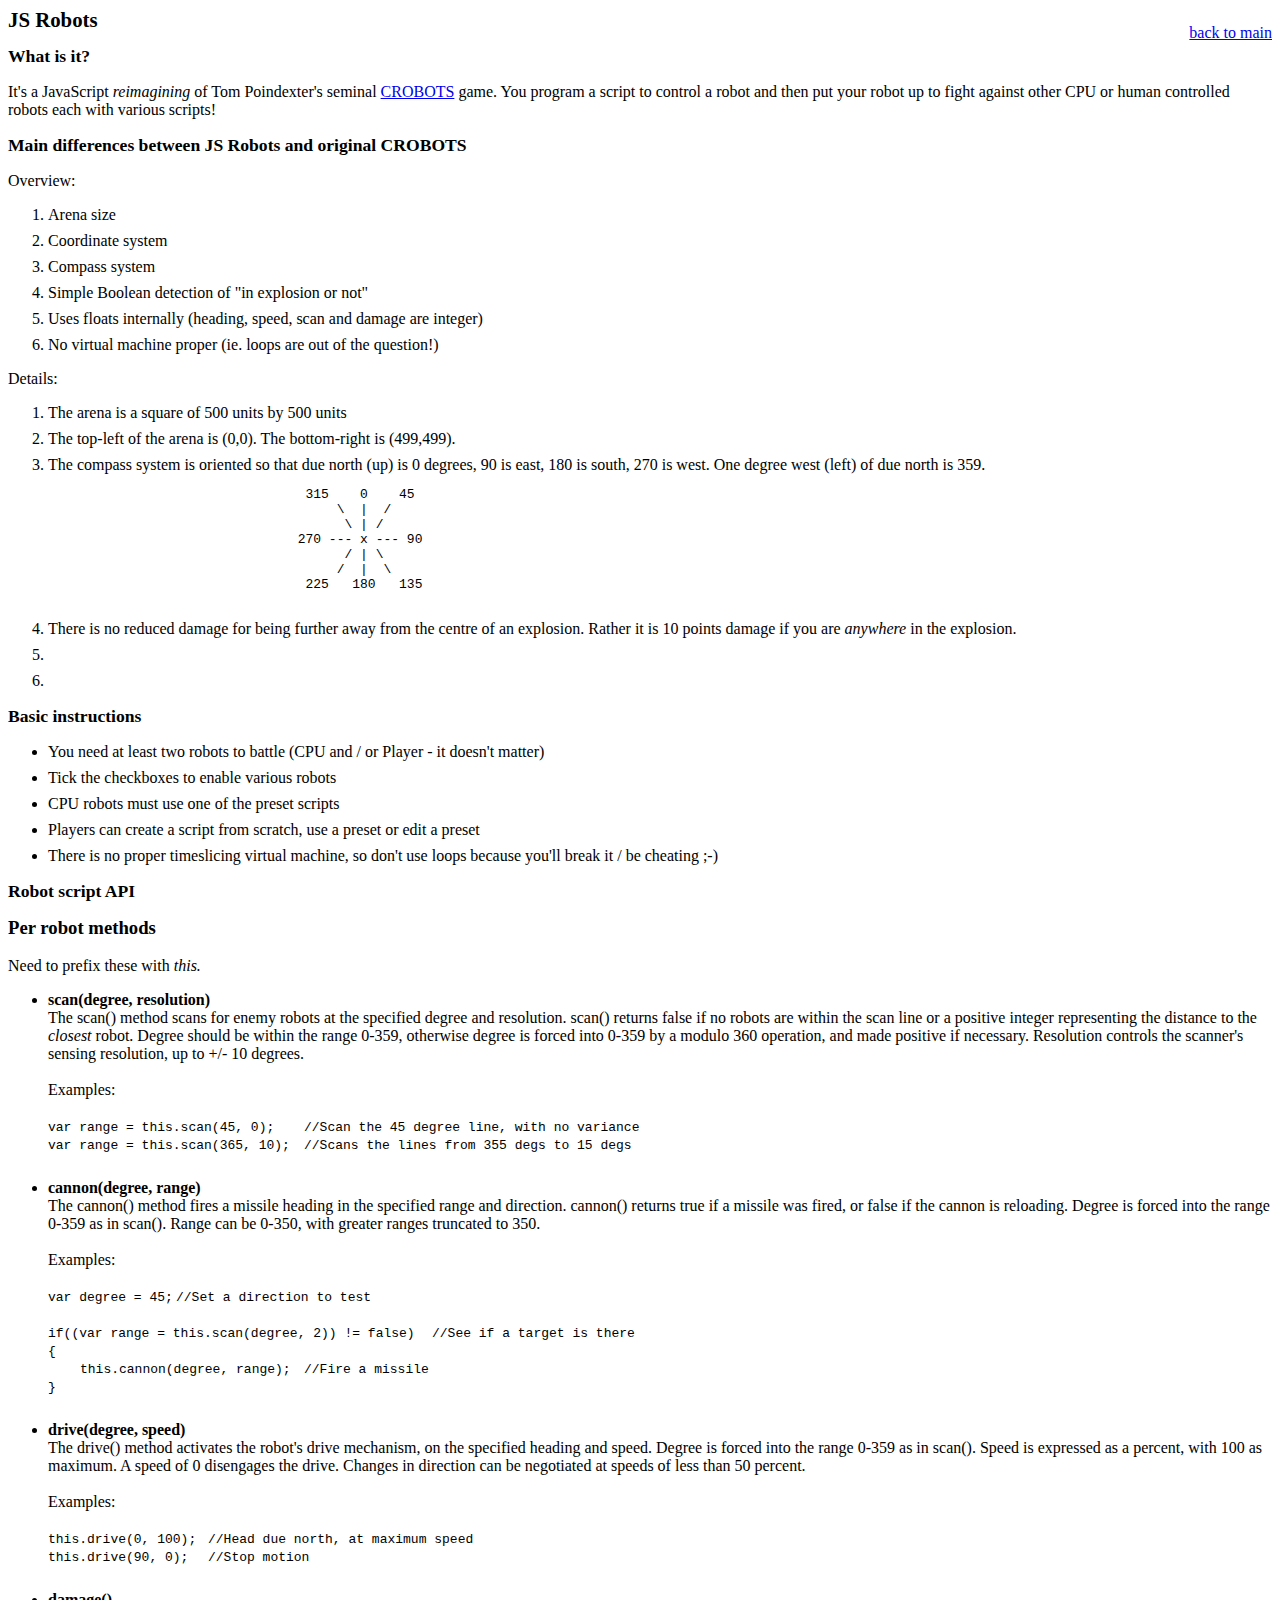
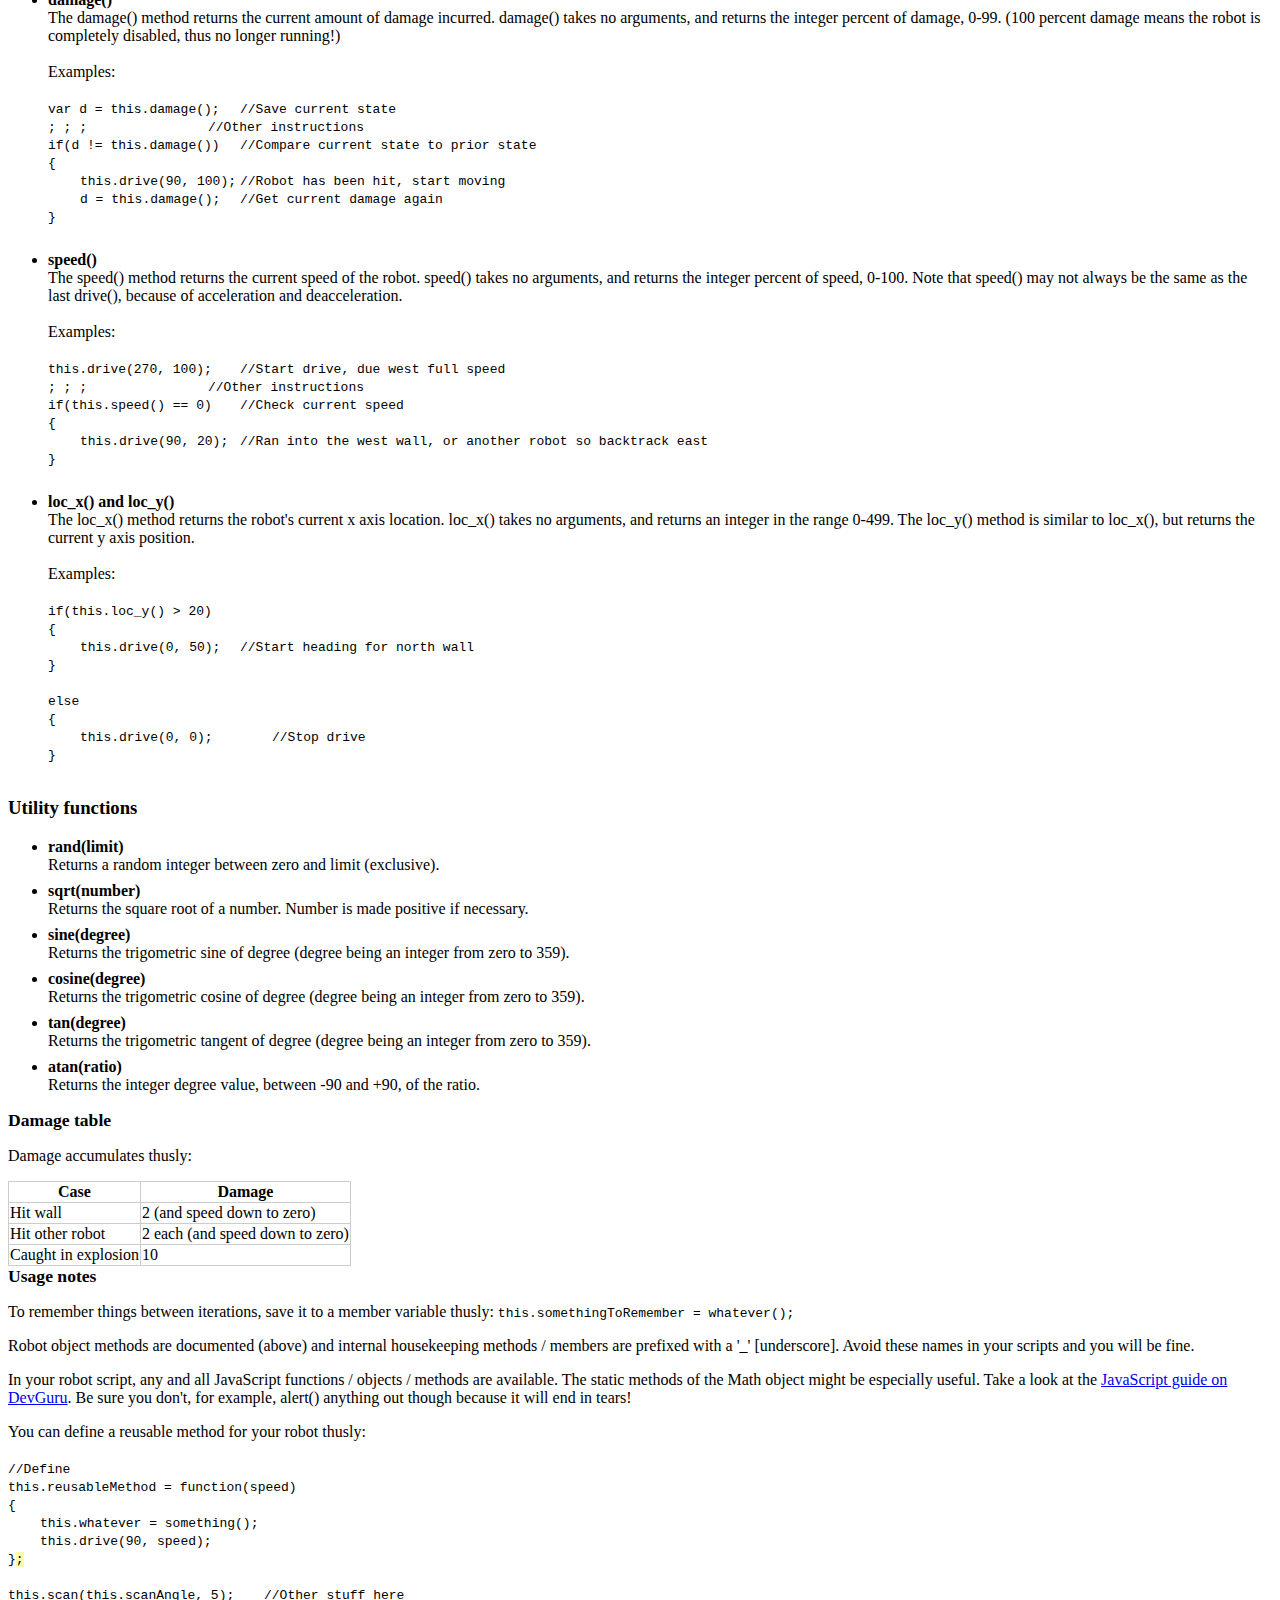
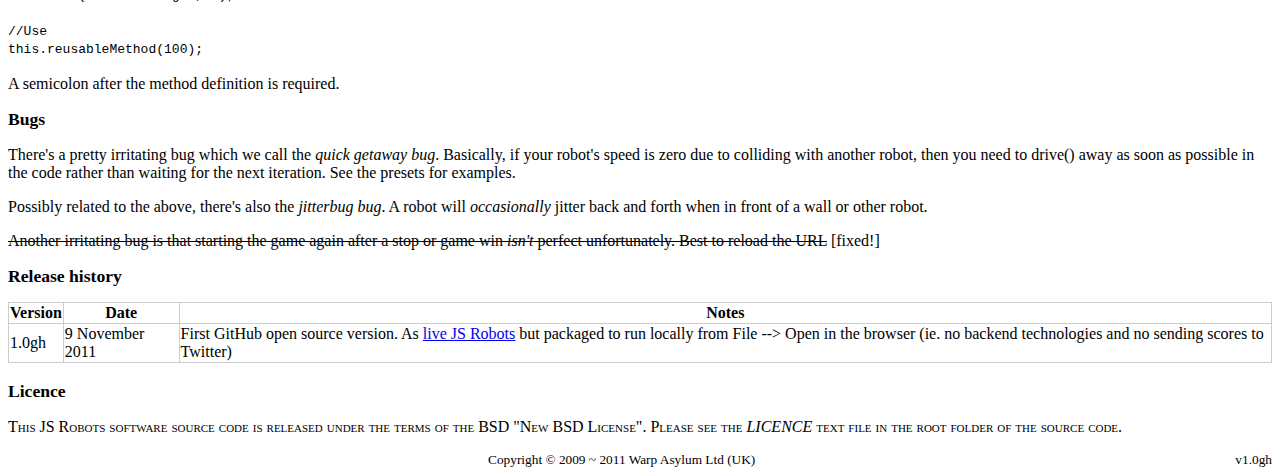
<file: info.html>
<!DOCTYPE html PUBLIC "-//W3C//DTD XHTML 1.1//EN" "http://www.w3.org/TR/xhtml11/DTD/xhtml11.dtd">
<html xmlns="http://www.w3.org/1999/xhtml" xml:lang="en">
<head>
<meta http-equiv="content-type" content="text/html; charset=utf-8" />
<meta http-equiv="Content-Style-Type" content="text/css"/>
<meta http-equiv="Content-Language" content="en"/>
<meta http-equiv="imagetoolbar" content="no"/>
<title>JS Robots</title>
<link type="text/css" href="css/jsrobots.css" rel="stylesheet" media="all"/>
</head>
<body>
<p style="float:right;"><a href="index.html">back to main</a></p><h1>JS Robots</h1>
<h2>What is it?</h2>
<p>It's a JavaScript <em>reimagining</em> of Tom Poindexter's seminal <a href="http://crobots.deepthought.it/html/manual.html" onclick="window.open(this.href); return false;">CROBOTS</a> game.
You program a script to control a robot and then put your robot up to fight against other CPU or human controlled robots each with various scripts!</p>
<h2>Main differences between JS Robots and original CROBOTS</h2>
<p>Overview:</p>
<ol>
	<li>Arena size</li>
	<li>Coordinate system</li>
	<li>Compass system</li>
	<li>Simple Boolean detection of "in explosion or not"</li>
	<li>Uses floats internally (heading, speed, scan and damage are integer)</li>
	<li>No virtual machine proper (ie. loops are out of the question!)</li>
</ol>
<p>Details:</p>
<ol>
	<li>The arena is a square of 500 units by 500 units</li>
	<li>The top-left of the arena is (0,0). The bottom-right is (499,499).</li>
	<li>The compass system is oriented so that due north (up) is 0 degrees, 90 is east,
	180 is south, 270 is west. One degree west (left) of due north is 359.
	<pre>
	                         315    0    45
	                             \  |  /
	                              \ | /
	                        270 --- x --- 90
	                              / | \
	                             /  |  \
	                         225   180   135
	</pre>
	</li>
	<li>There is no reduced damage for being further away from the centre of an explosion.
	Rather it is 10 points damage if you are <em>anywhere</em> in the explosion.</li>
	<li></li>
	<li></li>
</ol>

<h2>Basic instructions</h2>
<ul>
	<li>You need at least two robots to battle (CPU and / or Player - it doesn't matter)</li>
	<li>Tick the checkboxes to enable various robots</li>
	<li>CPU robots must use one of the preset scripts</li>
	<li>Players can create a script from scratch, use a preset or edit a preset</li>
	<li>There is no proper timeslicing virtual machine, so don't use loops because you'll break it /
be cheating ;-)</li>
</ul>
<h2>Robot script API</h2>
<h3>Per robot methods</h3>
<p>Need to prefix these with <em>this.</em></p>
<ul>
<li>
	<strong>scan(degree, resolution)</strong>
	<br/>
	The scan() method scans for enemy robots at the specified degree and resolution.
	scan() returns false if no robots are within the scan line
	or a positive integer representing the distance to the <em>closest</em> robot.
	Degree should be within the range 0-359, otherwise degree is forced into 0-359 by a modulo 360 operation, and made positive if necessary.
	Resolution controls the scanner's sensing resolution, up to +/- 10 degrees.
	<br/><br/>Examples:<br/>
	<code style="white-space:pre;">
var range = this.scan(45, 0);	//Scan the 45 degree line, with no variance
var range = this.scan(365, 10);	//Scans the lines from 355 degs to 15 degs
	</code>
</li>
<li>
	<strong>cannon(degree, range)</strong>
	<br/>
	The cannon() method fires a missile heading in the specified range and direction.
	cannon() returns true if a missile was fired, or false if the cannon is reloading.
	Degree is forced into the range 0-359 as in scan().
	Range can be 0-350, with greater ranges truncated to 350.
	<br/><br/>Examples:<br/>
	<code style="white-space:pre;">
var degree = 45;	//Set a direction to test

if((var range = this.scan(degree, 2)) != false)	//See if a target is there
{
	this.cannon(degree, range);	//Fire a missile
}
	</code>
</li>
<li>
	<strong>drive(degree, speed)</strong>
	<br/>
	The drive() method activates the robot's drive mechanism, on the specified heading and speed.
	Degree is forced into the range 0-359 as in scan().
	Speed is expressed as a percent, with 100 as maximum.
	A speed of 0 disengages the drive.
	Changes in direction can be negotiated at speeds of less than 50 percent.
	<br/><br/>Examples:<br/>
	<code style="white-space:pre;">
this.drive(0, 100);	//Head due north, at maximum speed
this.drive(90, 0);	//Stop motion
	</code>
</li>
<li>
	<strong>damage()</strong>
	<br/>
	The damage() method returns the current amount of damage incurred.
	damage() takes no arguments, and returns the integer percent of damage, 0-99.
	(100 percent damage means the robot is completely disabled, thus no longer running!)
	<br/><br/>Examples:<br/>
	<code style="white-space:pre;">
var d = this.damage();	//Save current state
; ; ;				//Other instructions
if(d != this.damage())	//Compare current state to prior state
{
	this.drive(90, 100);	//Robot has been hit, start moving
	d = this.damage();	//Get current damage again
}
	</code> 
</li>
<li>
	<strong>speed()</strong>
	<br/>
	The speed() method returns the current speed of the robot.
	speed() takes no arguments, and returns the integer percent of speed, 0-100.
	Note that speed() may not always be the same as the last drive(), because of acceleration and deacceleration.
	<br/><br/>Examples:<br/>
	<code style="white-space:pre;">
this.drive(270, 100);	//Start drive, due west full speed
; ; ;				//Other instructions
if(this.speed() == 0)	//Check current speed
{
	this.drive(90, 20);	//Ran into the west wall, or another robot so backtrack east
}
	</code> 
</li>
<li>
	<strong>loc_x() and loc_y()</strong>
	<br/>
	The loc_x() method returns the robot's current x axis location.
	loc_x() takes no arguments, and returns an integer in the range 0-499.
	The loc_y() method is similar to loc_x(), but returns the current y axis position.
	<br/><br/>Examples:<br/>
	<code style="white-space:pre;">
if(this.loc_y() > 20)
{
	this.drive(0, 50);	//Start heading for north wall
}

else
{
	this.drive(0, 0);		//Stop drive
}
	</code>
</li>
</ul>
<h3>Utility functions</h3>
<ul>
<li>
	<strong>rand(limit)</strong>
	<br/>
	Returns a random integer between zero and limit (exclusive).
</li>
<li>
	<strong>sqrt(number)</strong>
	<br/>
	Returns the square root of a number. Number is made positive if necessary.
</li>
<li>
	<strong>sine(degree)</strong>
	<br/>
	Returns the trigometric sine of degree (degree being an integer from zero to 359).
</li>
<li>
	<strong>cosine(degree)</strong>
	<br/>
	Returns the trigometric cosine of degree (degree being an integer from zero to 359).
</li>
<li>
	<strong>tan(degree)</strong>
	<br/>
	Returns the trigometric tangent of degree (degree being an integer from zero to 359).
</li>
<li>
	<strong>atan(ratio)</strong>
	<br/>
	Returns the integer degree value, between -90 and +90, of the ratio.
</li>
</ul>

<h2>Damage table</h2>
<p>Damage accumulates thusly:</p>

<table>
<thead>
	<tr><th>Case</th><th>Damage</th></tr>
</thead>
<tbody>
	<tr><td>Hit wall</td><td>2 (and speed down to zero)</td></tr>
	<tr><td>Hit other robot</td><td>2 each (and speed down to zero)</td></tr>
	<tr><td>Caught in explosion</td><td>10</td></tr>
</tbody>
</table>

<h2>Usage notes</h2>

<p>To remember things between iterations, save it to a member variable thusly:
<code>this.somethingToRemember = whatever();</code></p>

<p>Robot object methods are documented (above) and internal housekeeping methods / members
are prefixed with a '_' [underscore]. Avoid these names in your scripts and you will be fine.</p>

<p>In your robot script, any and all JavaScript functions / objects / methods are available.
The static methods of the Math object might be especially useful.
Take a look at the <a href="http://devguru.com/technologies/javascript/home.asp" onclick="window.open(this.href); return false;">JavaScript guide on DevGuru</a>.
Be sure you don't, for example, alert() anything out though because it will end in tears!
</p>

<p>You can define a reusable method for your robot thusly:<br/>
<code style="white-space:pre;">
//Define
this.reusableMethod = function(speed)
{
	this.whatever = something();
	this.drive(90, speed);
}<span style="background:#ffa;">;</span>

this.scan(this.scanAngle, 5);	//Other stuff here

//Use
this.reusableMethod(100);
</code>
<br/>
A semicolon after the method definition is required.
</p>

<h2>Bugs</h2>

<p>There's a pretty irritating bug which we call the <em>quick getaway bug</em>.
Basically, if your robot's speed is zero due to colliding with another robot, then
you need to drive() away as soon as possible in the code rather than waiting for the next iteration.
See the presets for examples.</p>

<p>Possibly related to the above, there's also the <em>jitterbug bug</em>.
A robot will <em>occasionally</em> jitter back and forth when in front of a wall or other robot.</p>

<p><span style="text-decoration:line-through;">Another irritating bug is that starting the game again after a stop or game win <em>isn't</em> perfect unfortunately.
Best to reload the URL</span> [fixed!]</p>

<h2>Release history</h2>
<table>
<thead>
	<tr><th>Version</th><th>Date</th><th>Notes</th></tr>
</thead>
<tbody>
	<tr><td>1.0gh</td><td>9 November 2011</td><td>First GitHub open source version. As <a href="http://jsrobots.com">live JS Robots</a> but packaged to run
		locally from File --> Open in the browser (ie. no backend technologies and no sending scores to Twitter)</td></tr>
</tbody>
</table>
<br/>
<h2>Licence</h2>
<p style="font-variant: small-caps;">This JS Robots software source code is released under the terms of the BSD "New BSD License".
	Please see the <em>LICENCE</em> text file in the root folder of the source code.</p>

<div style="font-size:smaller; text-align:center; margin-top:1em;"><span style="float:right;">v1.0gh</span>Copyright &copy; 2009 ~ 2011 Warp Asylum Ltd (UK)</div>
</body>
</html>
</file>
<file: css/jsrobots.css>
#footer
{
	text-align:center;
	font-size:smaller;
}

table
{
	border-collapse:collapse;
}

table, thead, tbody, tfoot, tr, th, td
{
	border:1px solid #cccccc;
}

h1, h2, h3{margin-top:0;}

h1
{
	font-size:1.3em;
}

h2
{
	font-size:1.1em;
}

li
{
	margin-top:0.5em;
	margin-bottom:0.5em;
}
</file>
